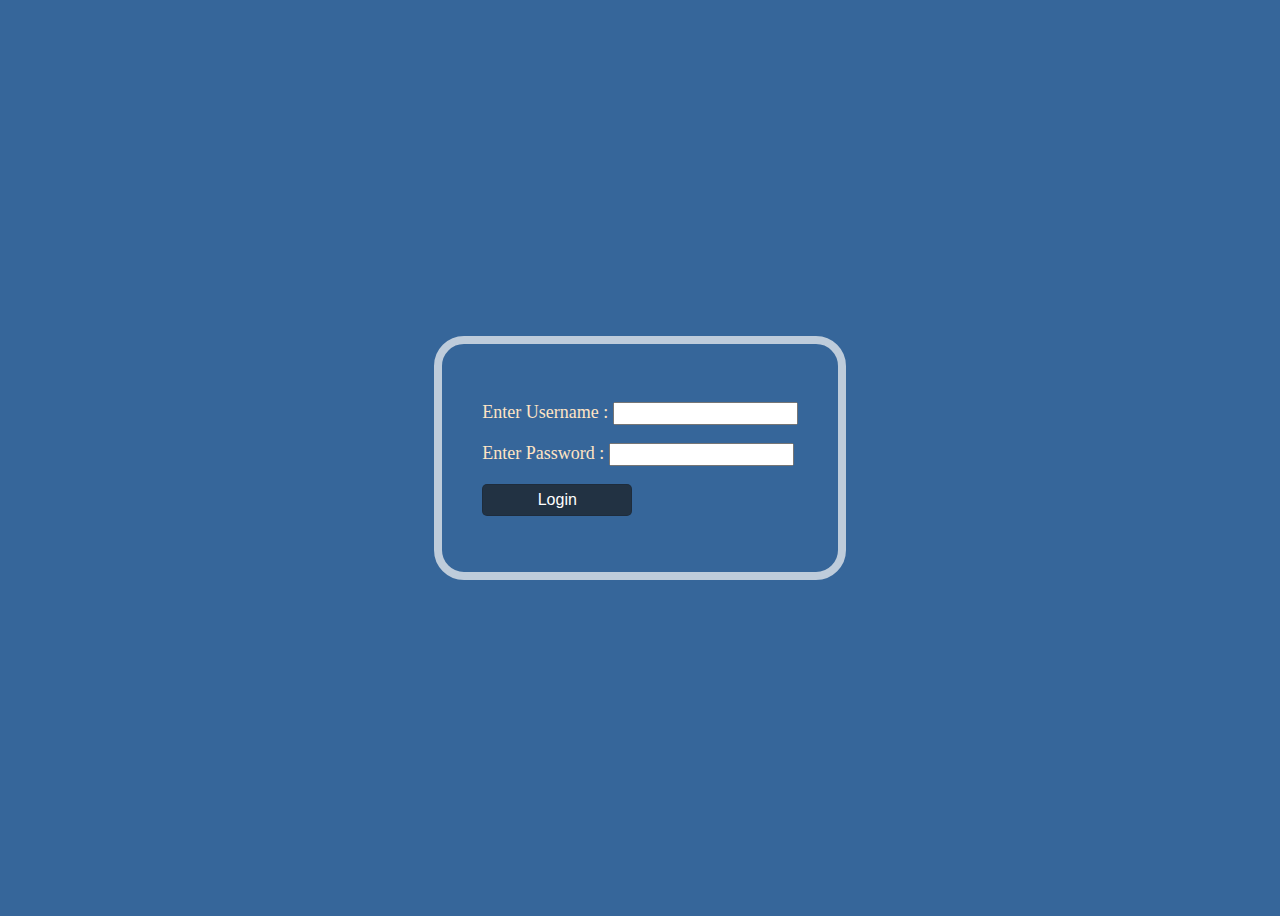
<file: website Login/index.html>
<html>

<head>
    <link rel="stylesheet" href="style.css">
</head>


<body>
    <div class="container">
        <div class="form signin">
            <form action="regpass.php" method="POST">

                <p>Enter Username :

                    <input type="text" name="txtUname" />

                </p>

                <p>Enter Password :
                    <input type="password" name="txtPwd" />

                </p>

                <div class="inputbox">
                    <input type="submit" value="Login" />
                </div>
            </form>
        </div>
    </div>
</body>

</html>
</file>
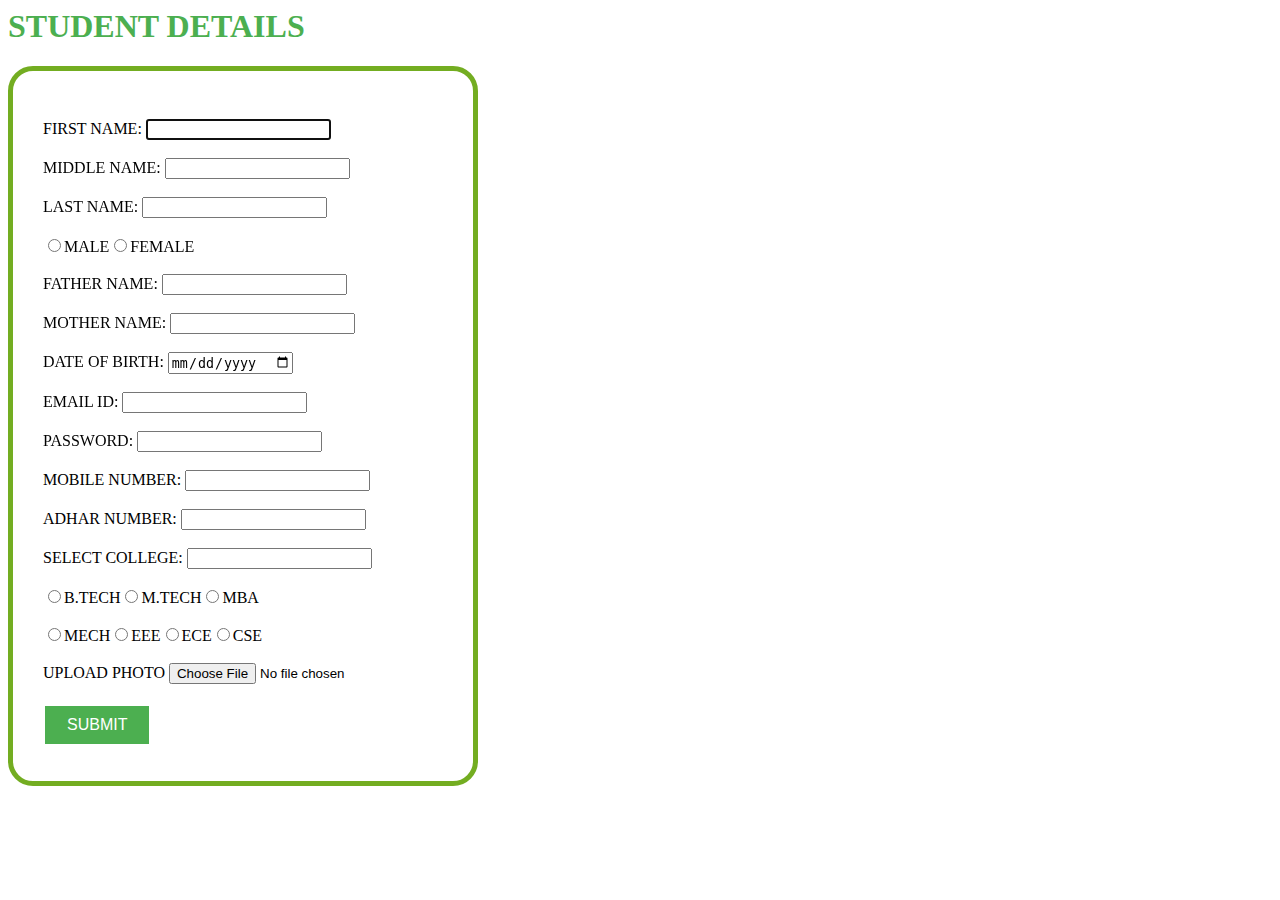
<file: Student Detail Form/forms1.html>
<html>
<head>
</head>
<style>
    #rcorners2 {
  border-radius: 25px;
  border: 5px solid #73AD21;
  padding: 30px; 
  width: 400px;
  height: 650px;  
}
.button {
  background-color: #4CAF50;
  border: none;
  color: white;
  padding: 10px 22px;
  text-align: center;
  text-decoration: none;
  display: inline-block;
  font-size: 16px;
  margin: 4px 2px;
  cursor: pointer;
}
h1 {
  text-transform: uppercase;
  color: #4CAF50;
}
</style>
<body>
<h1> STUDENT DETAILS</h1>
<form id="rcorners2" action="insert.php" method="post">
<br>
<label for="fname"  >FIRST NAME:</label>
<input type='text'autofocus>
</br>
<br>
<label for="mname"  >MIDDLE NAME:</label>
<input type='text' name="mname" >
</br>
<br>
<label for="lname"  >LAST NAME:</label>
<input type='text'name="lname" >
</br>
<br>
<input type="radio" name="radio gender" value"m">MALE<input type="radio" name="radio gender" value"f">FEMALE
</br>
<br>
<label for="faname"  >FATHER NAME:</label>
<input type='text' >
</br>
<br>
<label for="mname"  >MOTHER NAME:</label>
<input type='text' >
</br>
<br>
<label for="dob"  >DATE OF BIRTH:</label>
<input type='date' >
</br>
<br>
<label for="email"  >EMAIL ID:</label>
<input type='email' >
</br>

<br>
<label for="pwd"  >PASSWORD:</label>
<input type='password' >
</br>
<br>
<label for="number"  >MOBILE NUMBER:</label>
<input type='tel' >
</br>
<br>
<label for="ADHAR"  >ADHAR NUMBER:</label>
<input type='number' >
</br>
<br>
<label for="colleges">SELECT COLLEGE:</label>
<input list="browsers">
  <datalist id="browsers">
    <option value="SVEC,Tirupathi">
    <option value="SVCE,Tirupathi">
    <option value="BITS,kurnool">
    <option value="AITS,Tirupathi">
    <option value="SVCK,kadapa">
    <option value="GPRE,kurnool">
  </datalist>
</br>
<br>
<input type='radio' name="qualification">B.TECH<input type='radio'name="qualification">M.TECH<input type='radio'name="qualification">MBA
</br>
<br>
<input type='radio' name="course">MECH<input type='radio'name="course">EEE<input type='radio'name="course">ECE<input type='radio'name="course">CSE
</br>
<br>
<label for="pic"  >UPLOAD PHOTO</label>
<input type='file'  >
</br>
<br>
<input type='submit' class="button" onclick="alert('submited successfully')" value='SUBMIT'></br>
</br>
</form>
</body>
</html>
</file>
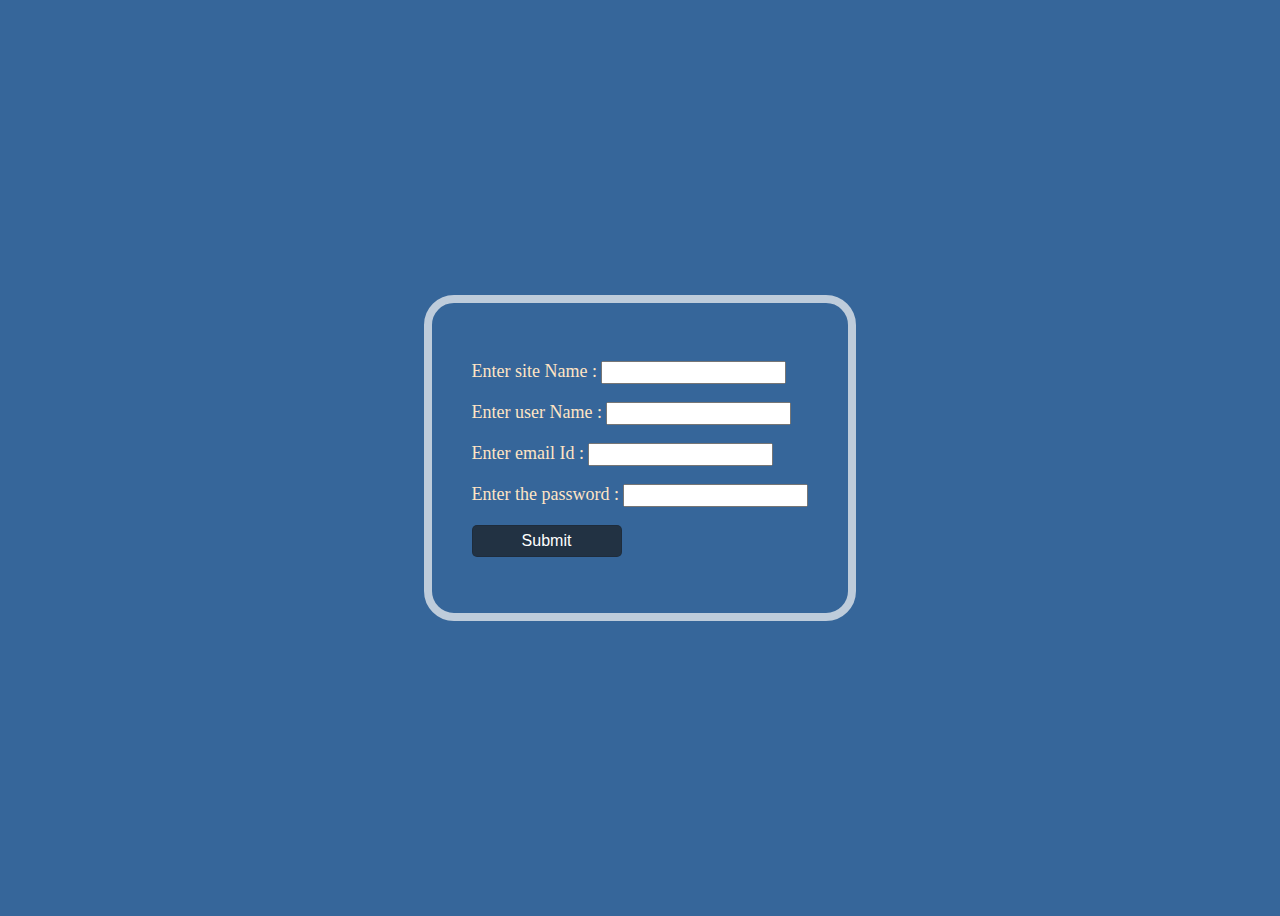
<file: website Login/insert.html>
<html>

<head>
    <title>passwords data</title>
    <link rel="stylesheet" href="style.css">
</head>

<body>
    <div class="container">
        <div class="form signin">
            <form action='insert.php' method="post">


                <p> Enter site Name :
                    <input type='text' name='txtname' />
                </p>


                <p>Enter user Name :
                    <input type='text' name='txtuname' />
                </p>

                <p>Enter email Id :
                    <input type='email' name='txtemail' />
                </p>


                <p>Enter the password :
                    <input type='password' name='txtpass' />
                </p>



                <div class="inputbox">
                    <input type='submit' value='Submit' />
                </div>



            </form>
        </div>
    </div>

</body>

</html>
</file>
<file: website Login/style.css>
body
{
    display: flex;
    justify-content: center;
    min-height: 100vh;
    align-items: center;
    background: #36669a;
}
.container
{
   padding: 40px; 
   border-radius: 30px;
   border: 8px solid #beccdb;
}
.container .form
{
    display: flex;
    justify-content: center;
    align-items: center;
    flex-direction: column;
    gap: 25px;
}
.container .form.signin{
    display: flex;
}
.container .signinForm .form.signin
{
    display: flex;
}
.container .form p{
    color: bisque;
    font-weight: 500;
    font-size: large;
    
}
.container .form .inputBox
{
    position: relative;
    width: 300px;
}
.container .form .inputBox input
{
    padding: 6px 4px;
    border: none;
    width: 50%;
    background: #223243;
    border: 1px solid rgba(0,0,0,0.1);
    color: #fff;
    font-size: 1em;
    font-weight: 300;
    border-radius: 5px;
    transition: 0.5s;
    outline: none;
    
}
.container .form input{
    padding: 2px ;
    position: relative;
    display: inline-table;
}
.nn{
    color: aliceblue;
    justify-content: center;
    align-items: last baseline;
    
}
</file>
